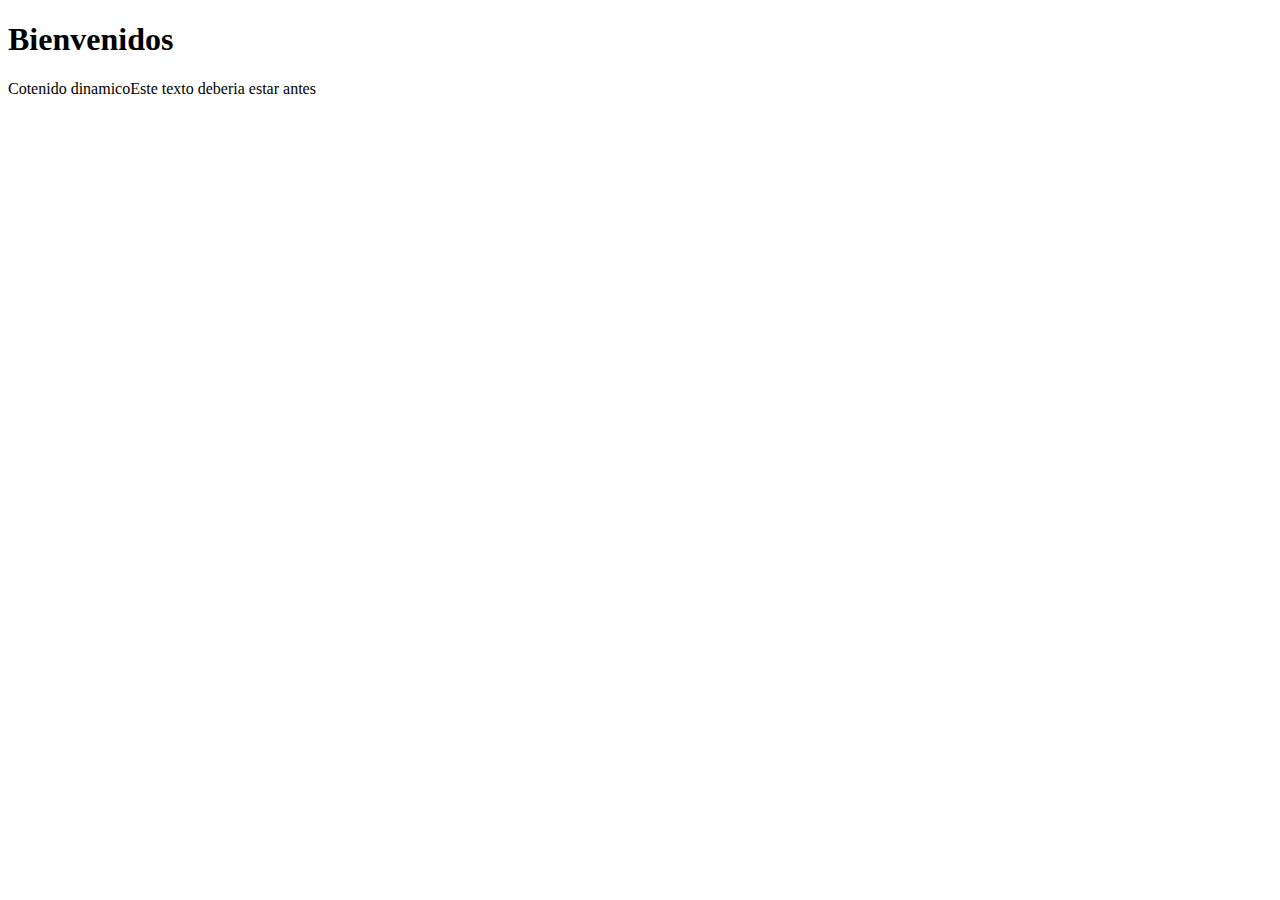
<file: 1.SESION/1_Intro/index.html>
<!DOCTYPE html>
<html lang="en">
<head>
    <meta charset="UTF-8">
    <meta http-equiv="X-UA-Compatible" content="IE=edge">
    <meta name="viewport" content="width=device-width, initial-scale=1.0">
    <link rel="stylesheet" href="estilos.css">
    <title>Document</title>
</head>
<body>
    <!-- <header>
        <h2>Bienvenidos a mi pagina web</h2>
        <section id="logo"></section>
        <section id="buscador"></section>
    </header>
    <p>Hola a todos</p>
    <article>
        <p id="texto">
            Lorem, ipsum dolor sit amet consectetur
            adipisicing elit. Doloribus hic
            impedit ducimus recusandae illum obcaecati! 
            Natus in, est dignissimos ex necessitatibus cumque voluptatum porro.
            Non corrupti distinctio quas aspernatur expedita!
        </p>
    </article> -->
    <!-- <p>
        <a href="#">Esto es un</a>
    </p> -->

    <h1>Bienvenidos </h1>
    
    <!-- <article>
        <p>
            Lorem ipsum dolor sit amet consectetur, adipisicing elit. Ab fugit natus sint distinctio architecto aspernatur, non dicta labore. Mollitia nesciunt quisquam sed, inventore vel modi possimus nulla officiis beatae provident.
        </p>
        <p>
            Lorem ipsum dolor sit amet, consectetur adipisicing elit. Sequi expedita laboriosam suscipit recusandae quidem. Consequatur, saepe. Unde mollitia, ea quibusdam, est accusamus ut repellendus, numquam voluptatum facere quia pariatur aperiam.
        </p>
    </article> -->

    <p class="espacio"> Cotenido dinamico</p>
</body>
</html>
</file>
<file: 1.SESION/1_Intro/estilos.css>
/* body {
    background-color: #1af178;
}
p {
    color: red;
    font-family: Georgia, 'Times New Roman', Times, serif;
    font-style: italic;
    text-align: center;
    text-decoration: underline;
}
#texto{
    color: slategrey;
    font-family: Impact, Haettenschweiler, 'Arial Narrow Bold', sans-serif;
    text-align: justify;
    font-style: normal;
}

a:link{
    color: teal;
    font-weight: bold;
}
a:hover{
    color:snow;
} */

/* article p::first-line {
    font-size: 90%;
    font-weight: bold;
    font-family:Georgia, 'Times New Roman', Times, serif ;
}
article p::first-letter{
    color: red;
} */

.espacio::after{
    content: "Este texto deberia estar antes";
}
</file>
